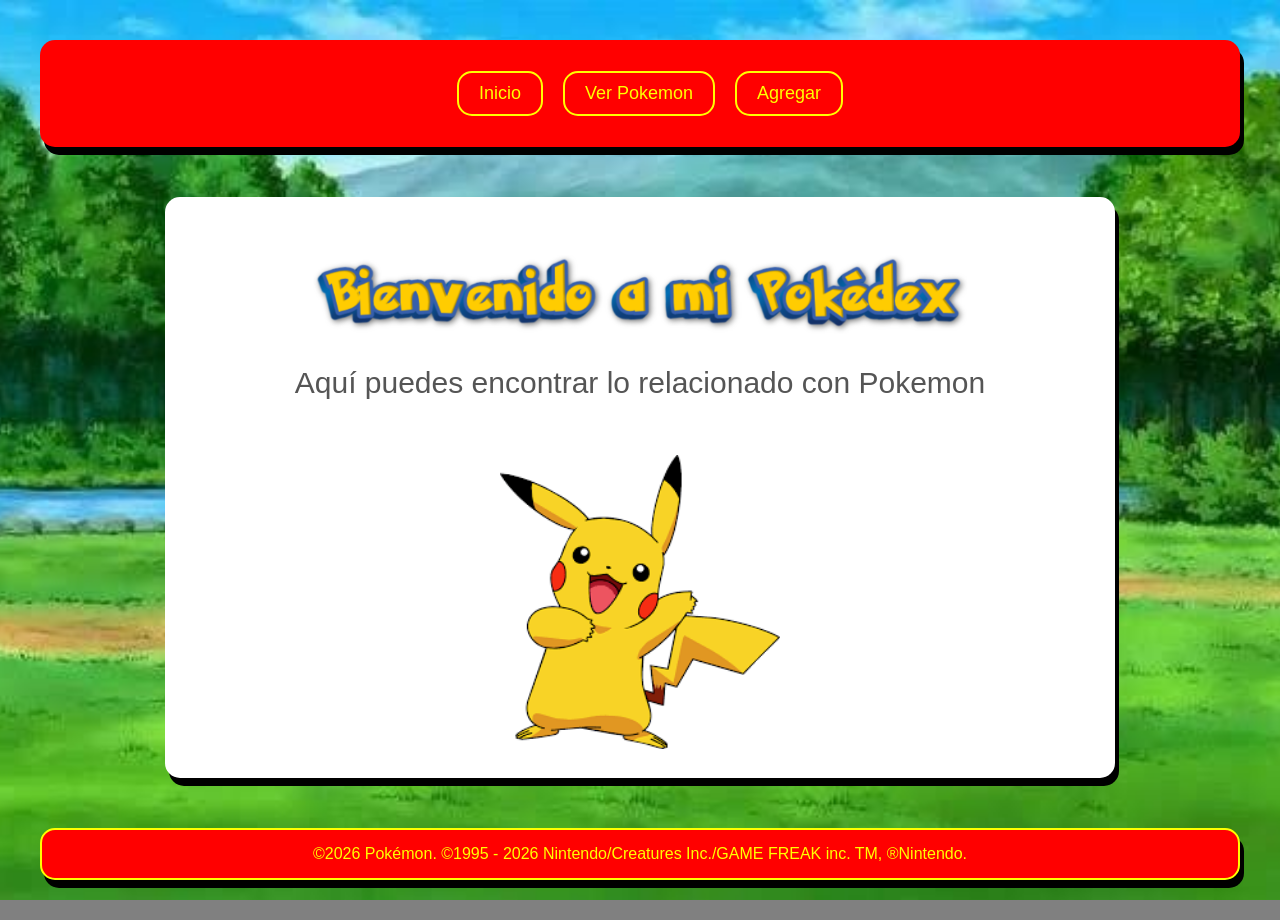
<file: Sis.pokemon/index.html>
<!DOCTYPE html>
<html lang="en">
<head>
    <meta charset="UTF-8">
    <meta name="viewport" content="width=device-width, initial-scale=1.0">
    <title>Inicio</title>
    <link rel="stylesheet" href="styles/index.css">
</head>
<body>
    <nav>
        <ul>
            <li><a href="index.html">Inicio</a></li>
            <li><a href="pokemon.html">Ver Pokemon</a></li>
            <li><a href="agregar.html">Agregar</a></li>
        </ul>
    </nav>

    <section>
        <img class="logo" src="imagenes/bamp.png" alt="Logo Pokemon">
        <p>Aquí puedes encontrar lo relacionado con Pokemon</p>
        <img class="personaje" src="imagenes/pikachu.png" alt="Pikachu">
    </section>
    <footer>
        <p class="copyright">
            ©2026 Pokémon. ©1995 - 2026 Nintendo/Creatures Inc./GAME FREAK inc. TM, ®Nintendo.
        </p>
    </footer>
</body>
</html>
</file>
<file: Sis.pokemon/styles/index.css>
body{
    background-color: gray;
    color: black;
    margin: 0;
    padding: 20px;
    font-family:"Comic Sans MS", cursive, sans-serif;
    background-image: url('../imagenes/2.jpg');
    background-size: cover;
    background-position: center;
    background-attachment: fixed;
    background-repeat: no-repeat;
}

nav{
    background-color: red;
    padding: 15px;
    text-align: center;
    box-shadow: 4px 8px black;
    border-radius: 15px;
    margin: 20px;

}
nav a{
    display:block;
    color: yellow;
    text-decoration: none;
    font-size: 18px;
    border: 2px solid yellow;
    border-radius: 15px;
    padding: 10px 20px;
}
nav a:hover{
    color: white;
    text-decoration: underline;
    font-size: 20px;
    font-weight: bold;
}
ul{
    list-style: none;
    display: flex;
    justify-content: center;
}
li{
    margin-right: 20px;
}

h1{
    color: red;
    text-align: center;
    margin-bottom: 20px;
    font-size: 42px;
}
p{
    text-align: center;
    color: #555;
    font-size: 30px;
    margin-top: auto;
}
section{
    background-color: white;
    margin: 50px auto 0;
    max-width: 900px;
    padding: 25px;
    border-radius: 15px;
    text-align: center;
    box-shadow: 4px 8px black;
}
.logo {
    display: block;
    width: 100%;
    max-width: 720px;
    height: auto;
    margin: 0 auto;
}
.personaje {
    width: 70%;
    max-width: 280px;
    height: auto;
    margin-top: 25px;
}

footer {
    background-color: red;
    border: 2px solid yellow;
    border-radius: 15px;
    box-shadow: 4px 8px black;
    margin: 50px 20px 20px;
    padding: 15px;
    text-align: center;
}

.copyright {
    color: yellow;
    font-size: 16px;
    margin: 0;
}
</file>
